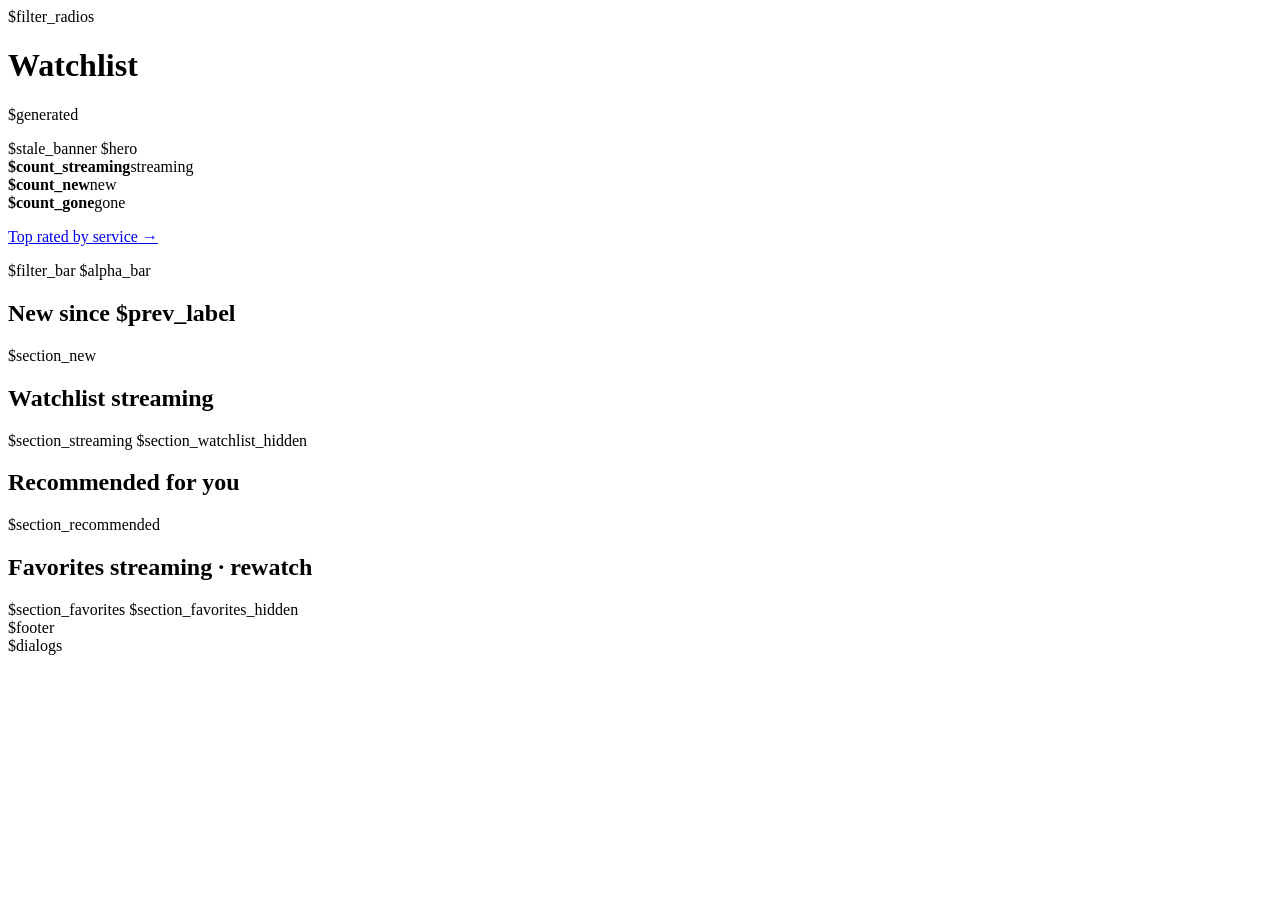
<file: template.html>
<!doctype html>
<html lang="en">
<head>
<meta charset="utf-8">
<meta name="viewport" content="width=device-width, initial-scale=1">
<meta name="color-scheme" content="dark light">
<title>Watchlist</title>
<style>
$styles
</style>
</head>
<body>
$filter_radios
<main>
  <h1>Watchlist</h1>
  <p class="stamp">$generated</p>
  $stale_banner
  $hero
  <div class="counts">
    <div><b>$count_streaming</b><span>streaming</span></div>
    <div class="new"><b>$count_new</b><span>new</span></div>
    <div><b>$count_gone</b><span>gone</span></div>
  </div>

  <p class="nav"><a href="top-rated.html">Top rated by service &rarr;</a></p>

  $filter_bar
  $alpha_bar

  <h2>New since $prev_label</h2>
  $section_new

  <h2>Watchlist streaming</h2>
  $section_streaming
  $section_watchlist_hidden

  <h2>Recommended for you</h2>
  $section_recommended

  <h2>Favorites streaming · rewatch</h2>
  $section_favorites
  $section_favorites_hidden

  <footer>$footer</footer>
</main>
$dialogs
</body>
</html>
</file>
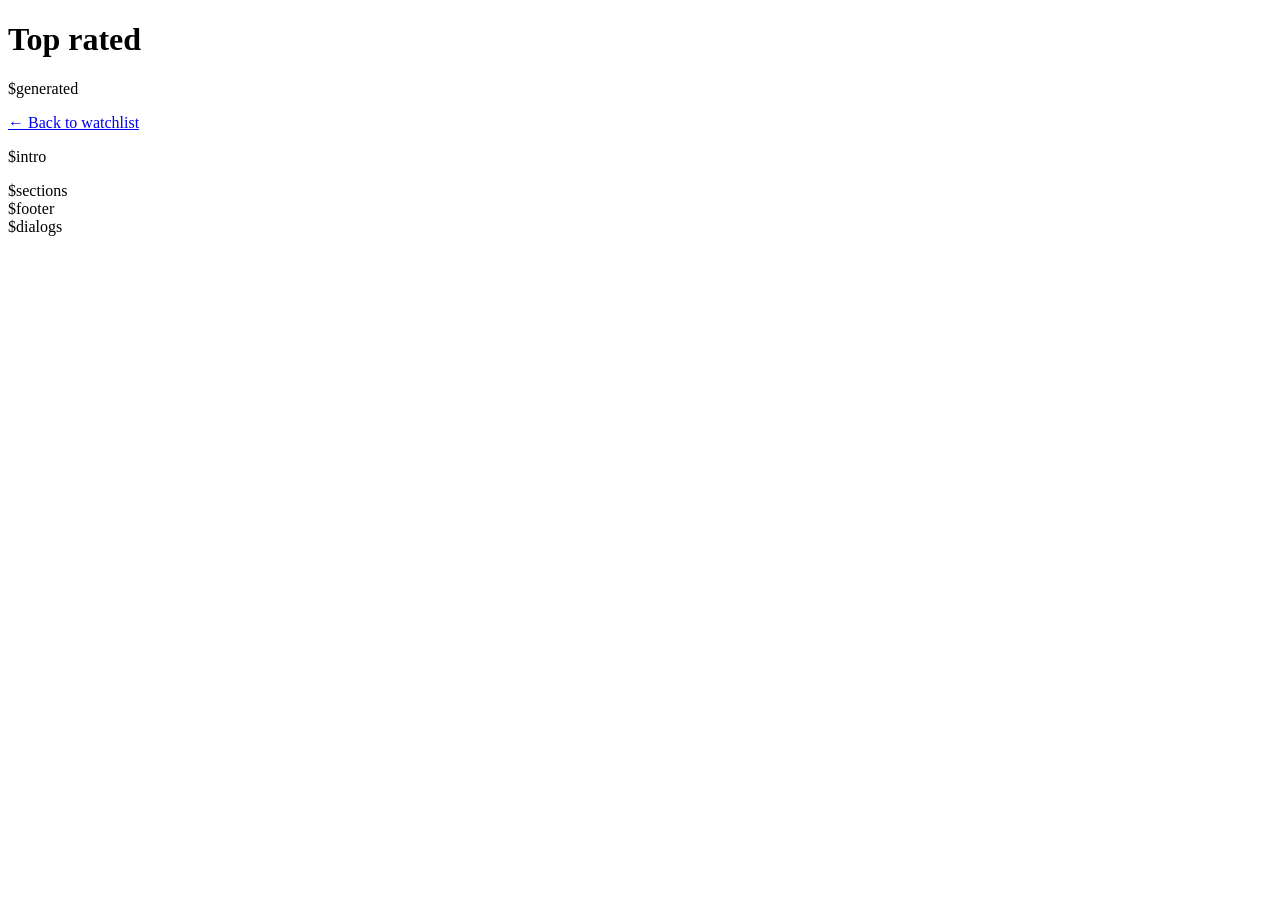
<file: template_top.html>
<!doctype html>
<html lang="en">
<head>
<meta charset="utf-8">
<meta name="viewport" content="width=device-width, initial-scale=1">
<meta name="color-scheme" content="dark light">
<title>Top rated by service</title>
<style>
$styles
</style>
</head>
<body>
<main>
  <h1>Top rated</h1>
  <p class="stamp">$generated</p>
  <p class="nav"><a href="index.html">&larr; Back to watchlist</a></p>
  <p class="page-note">$intro</p>

  $sections

  <footer>$footer</footer>
</main>
$dialogs
</body>
</html>
</file>
